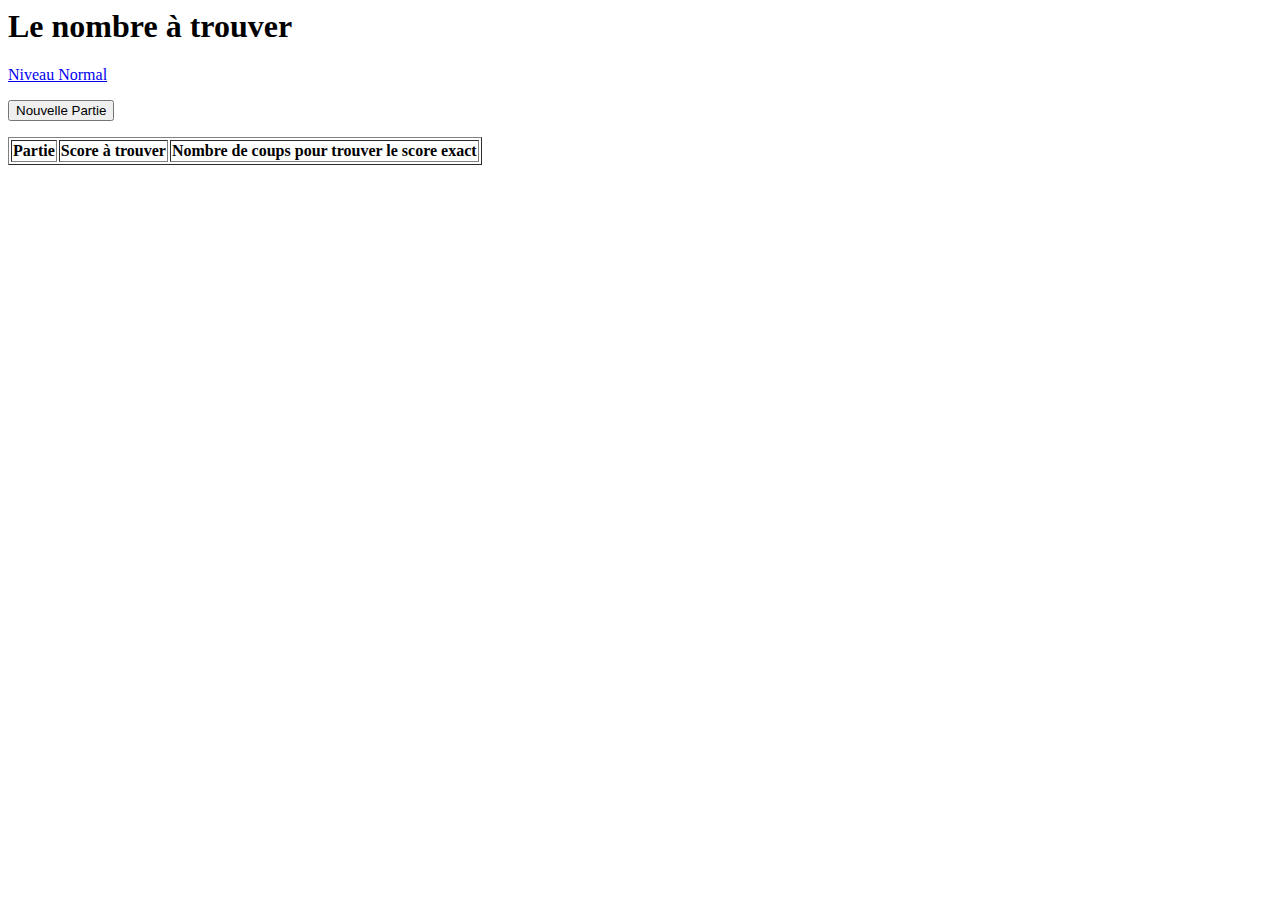
<file: TD1/index.html>
<DOCTYPE html>
<html>
<head>
        <title>TD1 - Le nombre à Trouver</title>
        <meta charset="UTF-8"/>
</head>

<body>

<h1>Le nombre à trouver</h1>
<p>
        <a href="#" onclick="javascript:PoM_partie(1,100)">Niveau Normal</a><br />
</p>

<input type="button" value="Nouvelle Partie" onClick="document.location.reload(true)">

<form method="post" action="" >
        <span type="text" name="cpt" id="cpt" style="color:white"></span>         
        <span type="text" name="best_score" id="best_score"  style="color:white"></span>
        <span type="text" name="score" id="score" style="color:white"></span>
</form>

<table id="tabl" border="1" function="ajouterLigne();" >
        <thead>
                <th>Partie</th>
                <th>Score à trouver</th>
                <th>Nombre de coups pour trouver le score exact</th>
        </thead>
</table>

<script src="js.js"></script>

</body>
</html>
</file>
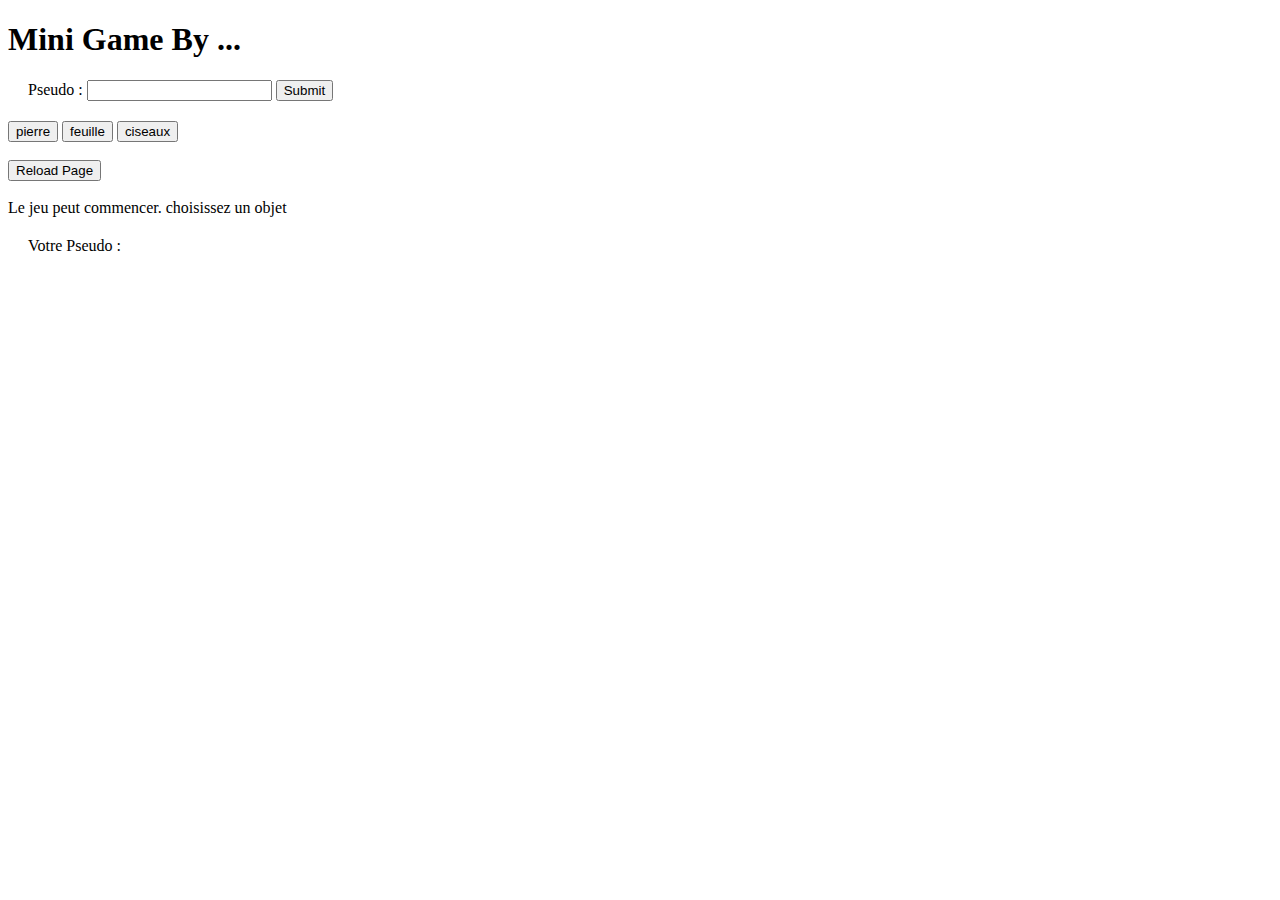
<file: TD2/index.html>
<!DOCTYPE html>
<html>
<head>
    <title>TD2 - Pierre feuille ciseaux</title>
    <meta charset="UTF-8"/>
</head>
<body>
    <h1>Mini Game By ...</h1>

<!-- Pseudo value="send" -->
<div style="margin:20px">

    <label>Pseudo :</label>
    <input type="text" id="pseudo">
    <input type="submit" onclick ="testes()">
</div>


<!-- Fin Pseudo -->

<!-- Bloc Jeu -->

<div id="block-jeu">
    <div class="btn">
        <button id="pierre">pierre</button>
        <button id="feuille">feuille</button>
        <button id="ciseaux">ciseaux</button>
        <br><br>
        <input type="button" value="Reload Page" onClick="document.location.reload(true)">
        <br><br>
    </div>
    <div id="statut-jeu"></div>
</div>

<div style="margin:20px">
    <label>Votre Pseudo :</label>
    <span id="pseudos"></span>
   
</div>

<!-- Fin Bloc Jeu -->

    
<script src="Js2.js"></script>

</body>
</html>
</file>
